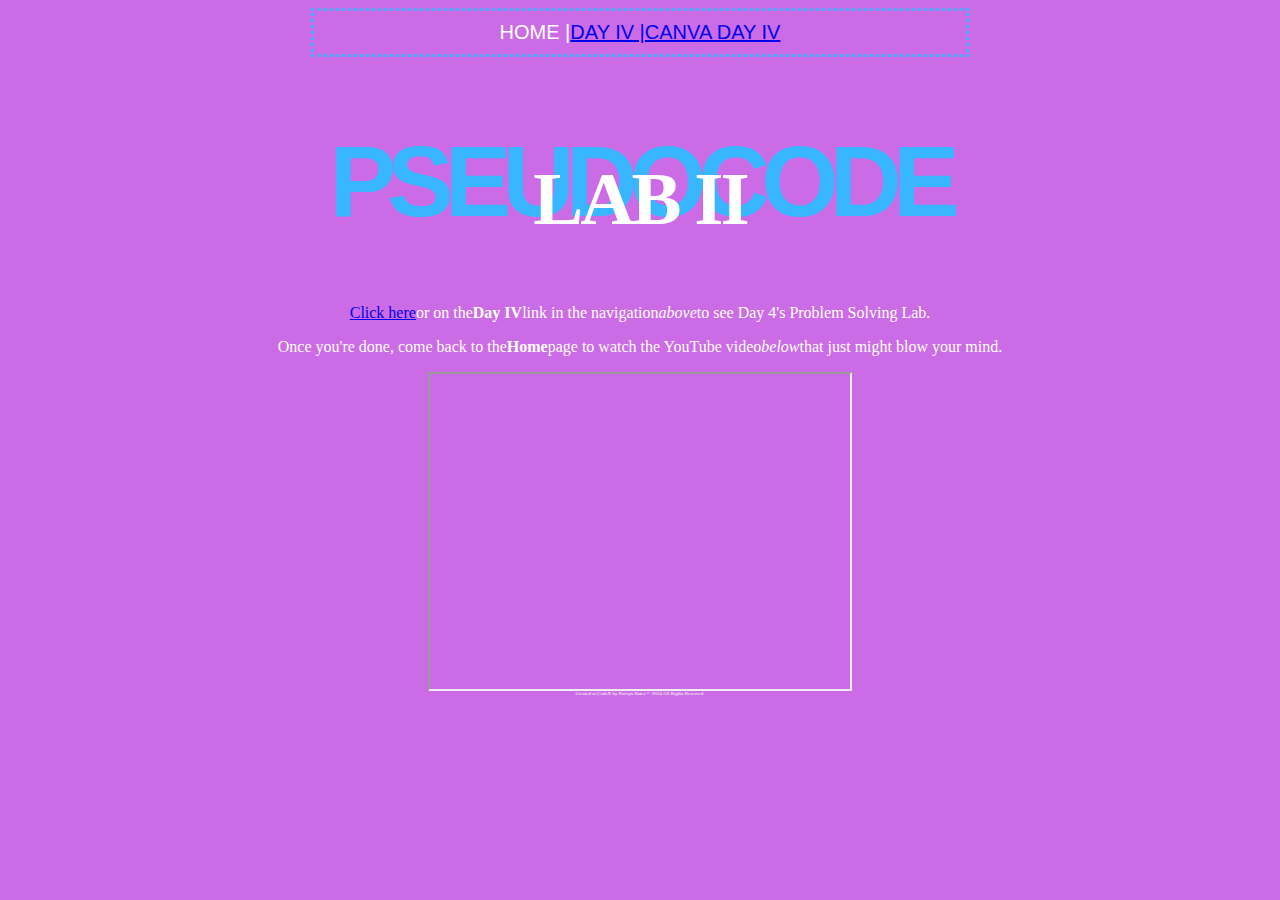
<file: index.html>
<!DOCTYPE html>
<html lang="en">

<head>
    <title>Home </title>
</head>
<link rel="stylesheet" href="style.css">

<nav>
    <a>HOME |  </a>  
    <a href="day-5.html">  DAY IV | </a>
    <a href="https://www.canva.com/design/DAGH8eHCliw/33CyUuCiB4QgNg98yWh6nw/view?utm_content=DAGH8eHCliw&utm_campaign=designshare&utm_medium=link&utm_source=editor">CANVA DAY IV</a>

</nav>


  <h1>PSEUDOCODE</h1>
  <h2>LAB II</h2>

  <p class="p1"><a href="day-5.html">Click here</a> or on the <strong> Day IV </strong> link in the navigation  <em> above </em>  to see Day 4's Problem Solving Lab.<br>
 </p>

 <p class="p2">Once you're done, come back to the <strong> Home </strong> page to watch the YouTube video <em> below </em> that just might blow your mind.</p>

 <div><iframe width="420" height="315"
src="https://www.youtube.com/embed/0l9uqIk56hM?si=22zJEA1U5fHrsNbu">
</iframe>
</div>

</body>

<footer>Created at CodeX by Raivyn Bates &copy; 2024 All Rights Reserved.</footer>
</html>
</file>
<file: style.css>
html {
  height: 100%;
  width: 100%;
}

nav {
  margin: auto;
  width: 50%;
  border: 3px dotted #38b6ff;
  padding: 10px;
  font-family: Impact, Haettenschweiler, 'Arial Narrow Bold', sans-serif;
  font-size: 20px;
  color:#ffffff;
  display: flex;
  justify-content: center;
}

body {
  background-color: #cb6ce6;
}

h1 {
  font-family: Impact, Haettenschweiler, 'Arial Narrow Bold', sans-serif;
  font-size: 100px;
  color: #38b6ff;
  display: flex;
  justify-content: center;
  letter-spacing: -9px;
}

h2 {
  font-family: Georgia, 'Times New Roman', Times, serif;
  font-size: 75px;
  color: #ffffff;
  display: flex;
  justify-content: center;
  letter-spacing: -3px;
  margin-top: -150px;
}

.p1 {
  color:#ffffff;
  font-size: 16px;
  display: flex;
  justify-content: center;

}

.p2 {
  color: #ffffff;
  display: flex;
  justify-content: center;
  
}

div {
  display: flex;
  justify-content: center;
}

.katascakes {
  margin: auto;
  display: flex;
  justify-content: flex-start;
  
}
.katatext {
  margin-top: -20px;
  display: flex;
  justify-content: flex-start;
  color:#ffffff;
  font-style: oblique;
  font-size: 10px;
}

.picturetext {
  margin-top: auto;
  display: flex;
  justify-content: flex-start;
  color:#38b6ff;
}

.div2 {
  margin-top: -500px;
  color: #ffffff;
  text-align: left;
  font-size: 12px;
  font-weight: bolder;
  display: flex;
  justify-content: flex-end;
}

footer {
  display: flex;
  justify-content: center;
  color: #ffffff;
  font-size: 5px;
}
</file>
